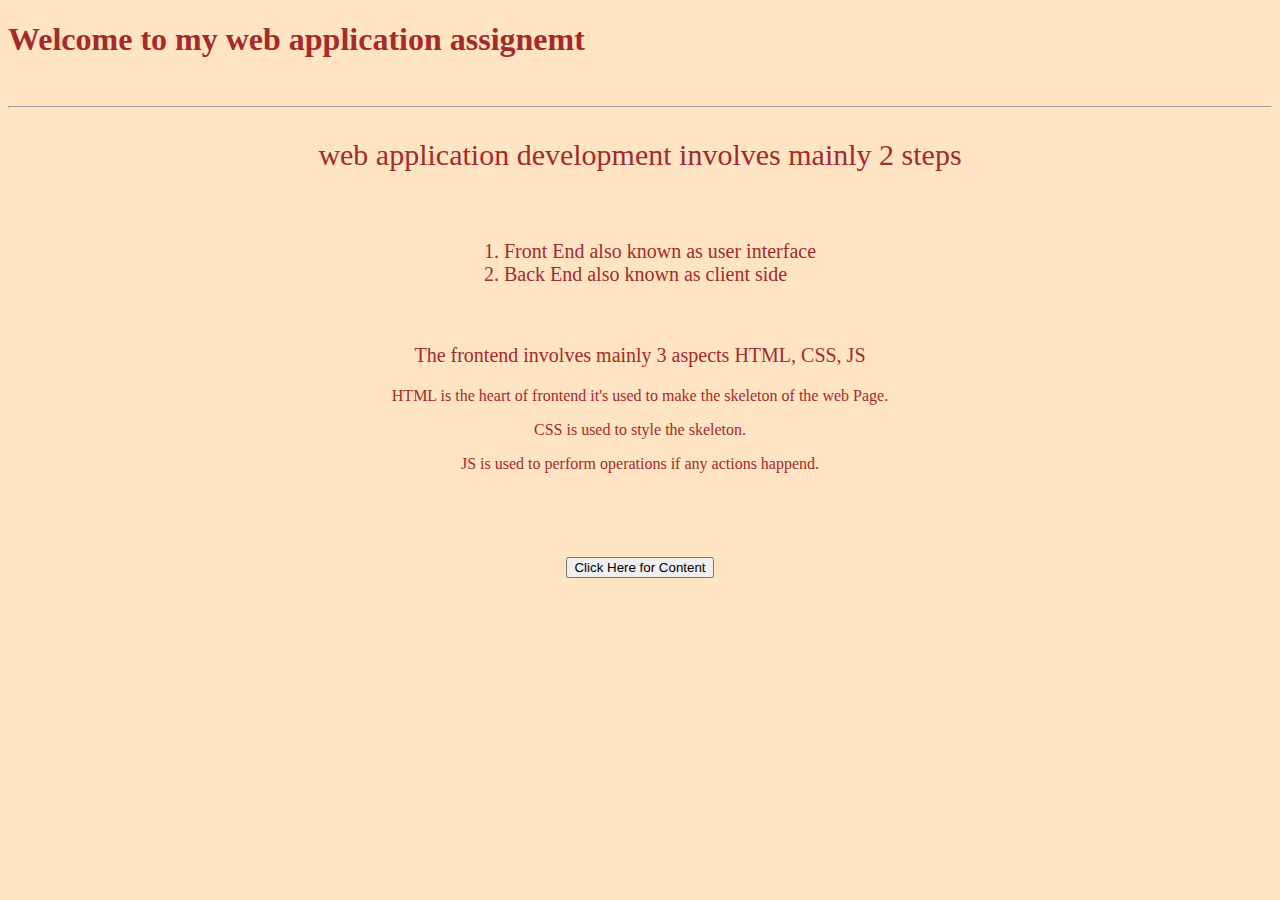
<file: content1.html>
<!DOCTYPE html>
<html lang="en">
<head>
    <meta charset="UTF-8">
    <meta name="viewport" content="width=device-width, initial-scale=1.0">
    <title>Document</title>
</head>
<body style="background-color: bisque; color: brown;">
    <h1>Welcome to my web application assignemt</h1>
    <br>
    <hr>
    
    <p style="text-align: center; font-size: 30px;">web application development involves mainly 2 steps</p>
    <br>
    <div style="text-align: center;">
        <ol style="display: inline-block; text-align: left; font-size: 20px;">
            <li>Front End also known as user interface</li>
            <li>Back End also known as client side</li>
        </ol>
    </div>
    <br>

    <div id = "links1" style="text-align: center;">
        <p style="font: bolder; font-size: 20px;">
            The frontend involves mainly 3 aspects HTML, CSS, JS

            <p>
                <p>HTML is the heart of frontend it's used to make the skeleton of the web Page.</p>
                <p>CSS is used to style the skeleton.</p>
                <p>JS is used to perform operations if any actions happend.</p>
                <br>
            </p>
        </p>
    </div>

    <div style="text-align: center; margin-top: 50px;">
  <a href="content2.html">
    <button>Click Here for Content</button>
  </a>
</div>

</div>


</body>
</html>
</file>
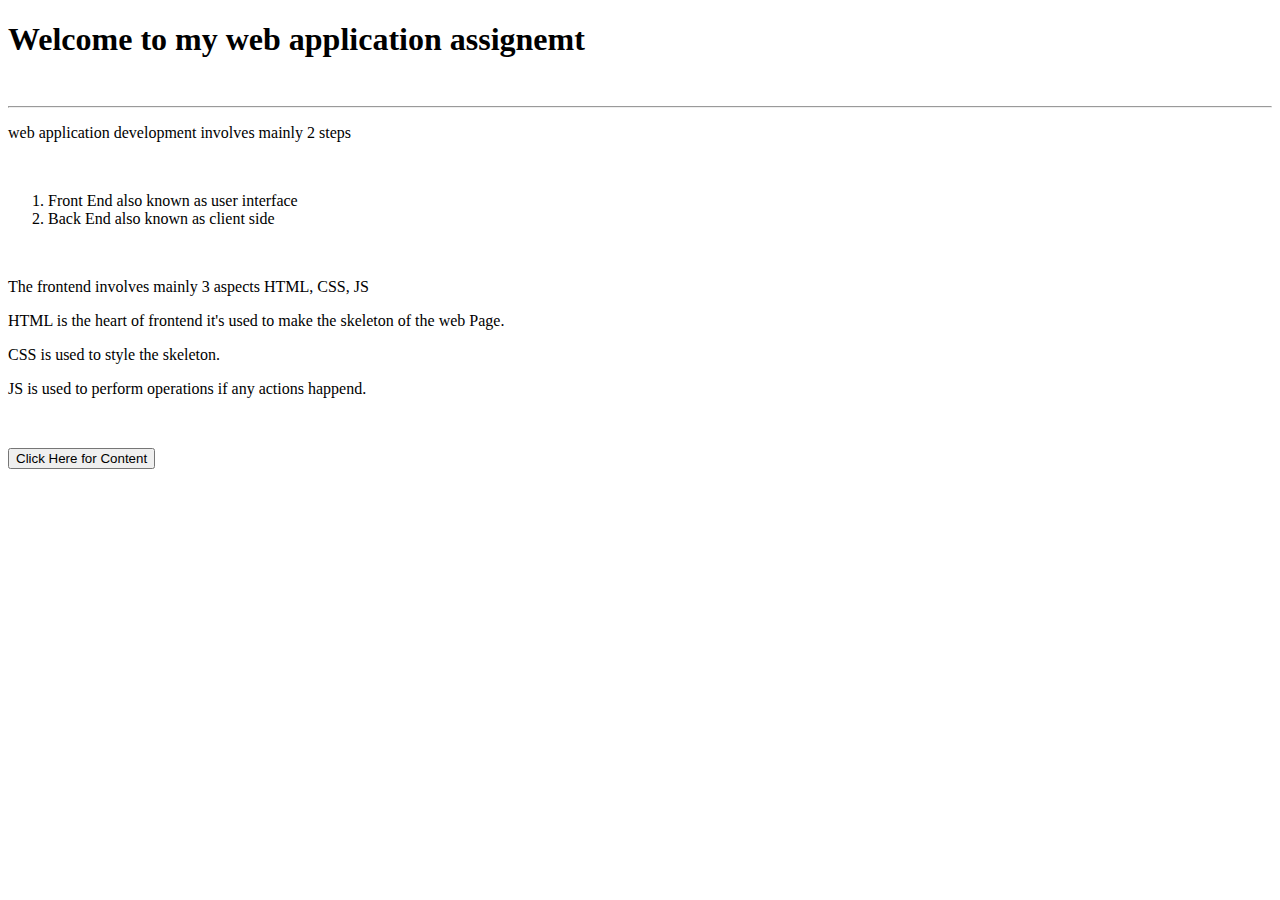
<file: content11.html>
<!DOCTYPE html>
<html lang="en">
<head>
    <meta charset="UTF-8">
    <meta name="viewport" content="width=device-width, initial-scale=1.0">
    <title>Document</title>
</head>
<body>
    <h1>Welcome to my web application assignemt</h1>
    <br>
    <hr>
    
    <p>web application development involves mainly 2 steps</p>
    <br>
    <div>
        <ol>
            <li>Front End also known as user interface</li>
            <li>Back End also known as client side</li>
        </ol>
    </div>
    <br>

    <div id = "links1">
        <p>
            The frontend involves mainly 3 aspects HTML, CSS, JS

            <p>
                <p>HTML is the heart of frontend it's used to make the skeleton of the web Page.</p>
                <p>CSS is used to style the skeleton.</p>
                <p>JS is used to perform operations if any actions happend.</p>
                <br>
            </p>
        </p>
    </div>

    <div>
  <a href="content2.html">
    <button>Click Here for Content</button>
  </a>
</div>

</div>
</body>
</html>
</file>
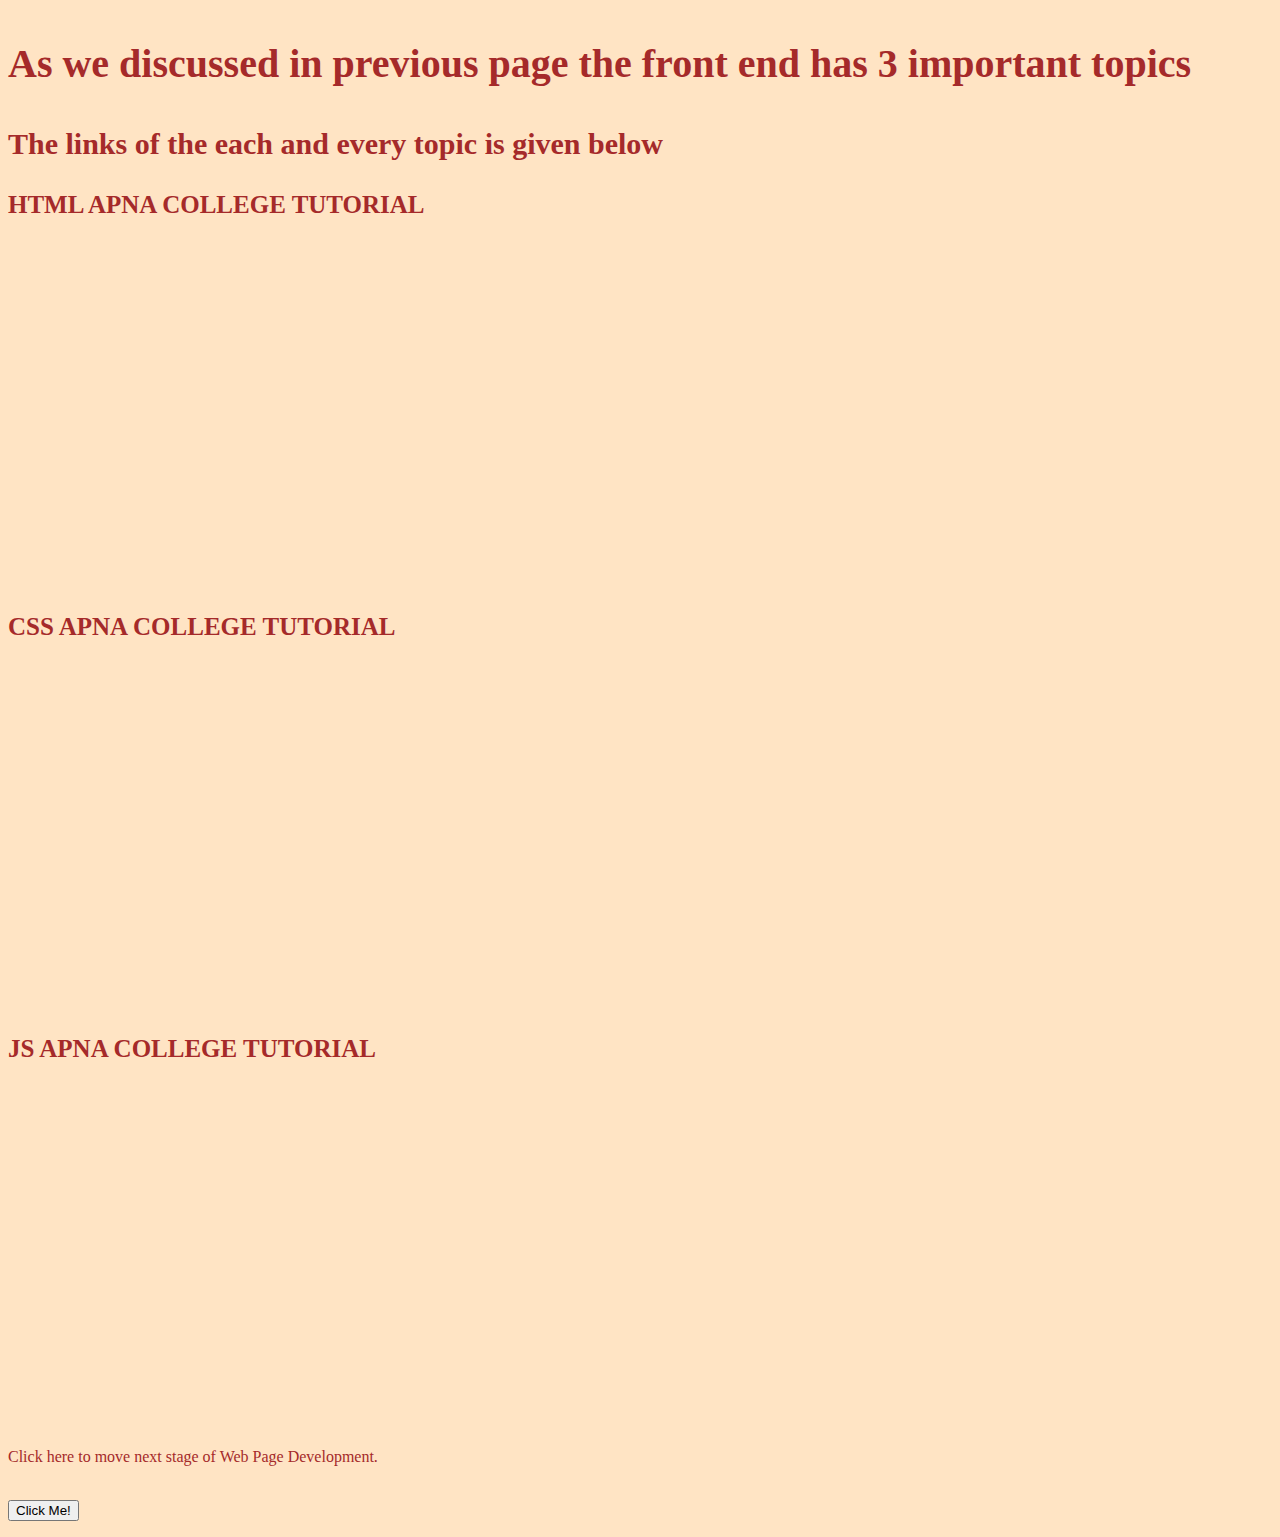
<file: content2.html>
<!DOCTYPE html>
<html lang="en">
<head>
    <meta charset="UTF-8">
    <meta name="viewport" content="width=device-width, initial-scale=1.0">
    <title>Document</title>
</head>
<body style="background-color: bisque; color: brown;">
    <p style="font-size: 40px; font-weight: bolder;">As we discussed in previous page the front end has 3 important topics</p>
    <p style="font-size: 30px; font-weight: bolder;">The links of the each and every topic is given below</p>

    <div>
        <p style="font-size: 25px; font-weight: bolder;">HTML APNA COLLEGE TUTORIAL</p>
        <div style="text-align: center; margin-top: 50px;">
  <iframe width="560" height="315"
    src="https://www.youtube.com/embed/HcOc7P5BMi4?si=WatiZB5NkI_s81ew"
    title="YouTube video player"
    frameborder="0"
    allow="accelerometer; autoplay; clipboard-write; encrypted-media; gyroscope; picture-in-picture"
    allowfullscreen>
  </iframe>
</div>

    </div>

    <div>
        <p style="font-size: 25px; font-weight: bolder;">CSS APNA COLLEGE TUTORIAL</p>
        <div style="text-align: center; margin-top: 50px;">
  <iframe width="560" height="315"
    src="https://www.youtube.com/embed/ESnrn1kAD4E?si=mwfA5E0QV6Bk3aV5"
    title="YouTube video player"
    frameborder="0"
    allow="accelerometer; autoplay; clipboard-write; encrypted-media; gyroscope; picture-in-picture"
    allowfullscreen>
  </iframe>
</div>

    </div><div>
        <p style="font-size: 25px; font-weight: bolder;">JS APNA COLLEGE TUTORIAL</p>
        <div style="text-align: center; margin-top: 50px;">
  <iframe width="560" height="315"
    src= "https://www.youtube.com/embed/VlPiVmYuoqw?si=BYtW3otuZYBdXuJ6"
    title="YouTube video player"
    frameborder="0"
    allow="accelerometer; autoplay; clipboard-write; encrypted-media; gyroscope; picture-in-picture"
    allowfullscreen>
  </iframe>
</div>

    </div>

    <p>Click here to move next stage of Web Page Development.<p>
      <br>
    <a href="content3.html">
    <button>Click Me!</button>
  </a>
</body>
</html>
</file>
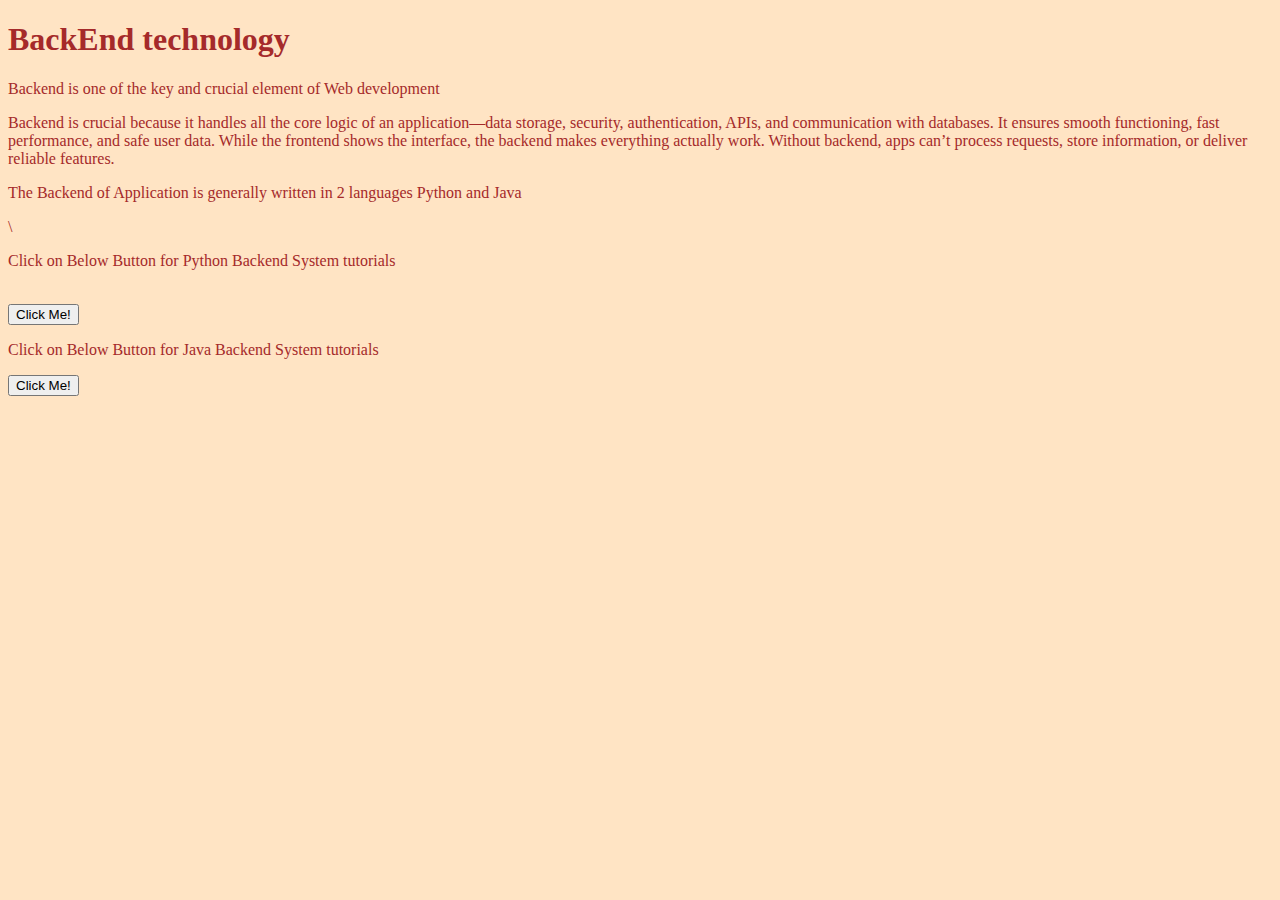
<file: content3.html>
<!DOCTYPE html>
<html lang="en">
<head>
    <meta charset="UTF-8">
    <meta name="viewport" content="width=device-width, initial-scale=1.0">
    <title>Document</title>
</head>
<body style="background-color: bisque; color: brown; align-items: center;">
    <h1>BackEnd technology</h1>

    <p>Backend is one of the key and crucial element of Web development</p>

    <p>Backend is crucial because it handles all the core logic of an application—data storage, security, authentication, APIs, and communication with databases. It ensures smooth functioning, fast performance, and safe user data. While the frontend shows the interface, the backend makes everything actually work. Without backend, apps can’t process requests, store information, or deliver reliable features.</p>

    <p>The Backend of Application is generally written in 2 languages Python and Java</p>\

    <p>Click on Below Button for Python Backend System tutorials</p>
    <br>

    <a href="content4.html">
    <button>Click Me!</button>
  </a>

    <p>Click on Below Button for Java Backend System tutorials</p>
    <a href="content5.html">
    <button>Click Me!</button>
  </a>


</body>
</html>
</file>
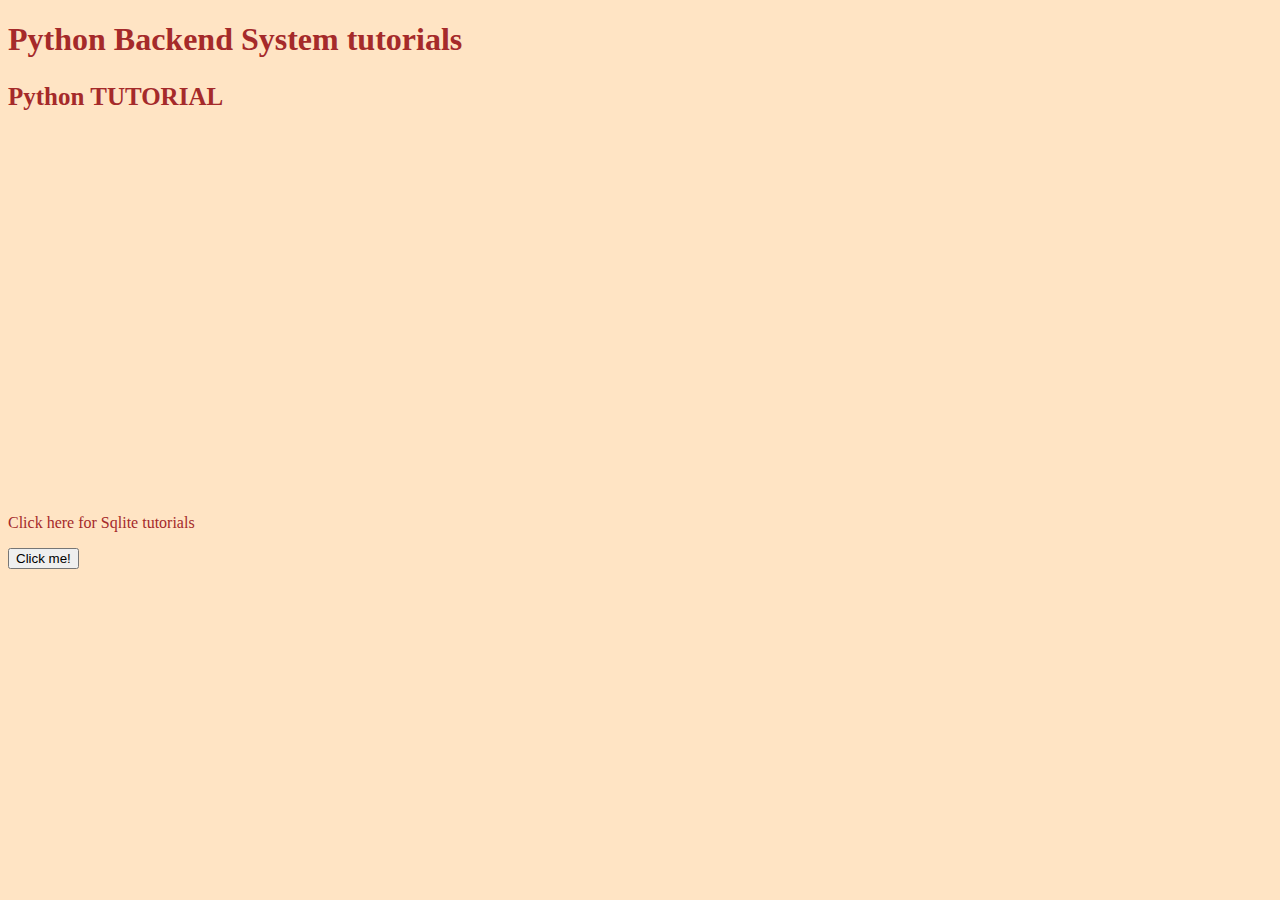
<file: content4.html>
<!DOCTYPE html>
<html lang="en">
<head>
    <meta charset="UTF-8">
    <meta name="viewport" content="width=device-width, initial-scale=1.0">
    <title>Document</title>
</head>
<body style="background-color: bisque; color: brown; align-items: center;">
    
    <h1>Python Backend System tutorials</h1>

    <div>
        <p style="font-size: 25px; font-weight: bolder;">Python TUTORIAL</p>
        <div style="text-align: center; margin-top: 50px;">
  <iframe width="560" height="315"
    src= "https://www.youtube.com/embed/jBzwzrDvZ18?si=M8QmaA12cXWQ-AHE"
    title="YouTube video player"
    frameborder="0"
    allow="accelerometer; autoplay; clipboard-write; encrypted-media; gyroscope; picture-in-picture"
    allowfullscreen>
  </iframe>
</div>


    <br>
    <p>Click here for Sqlite tutorials</p>
    <a href="content8.html">
         <button value="Click me!">Click me!</button>
    </a>
</body>
</html>
</file>
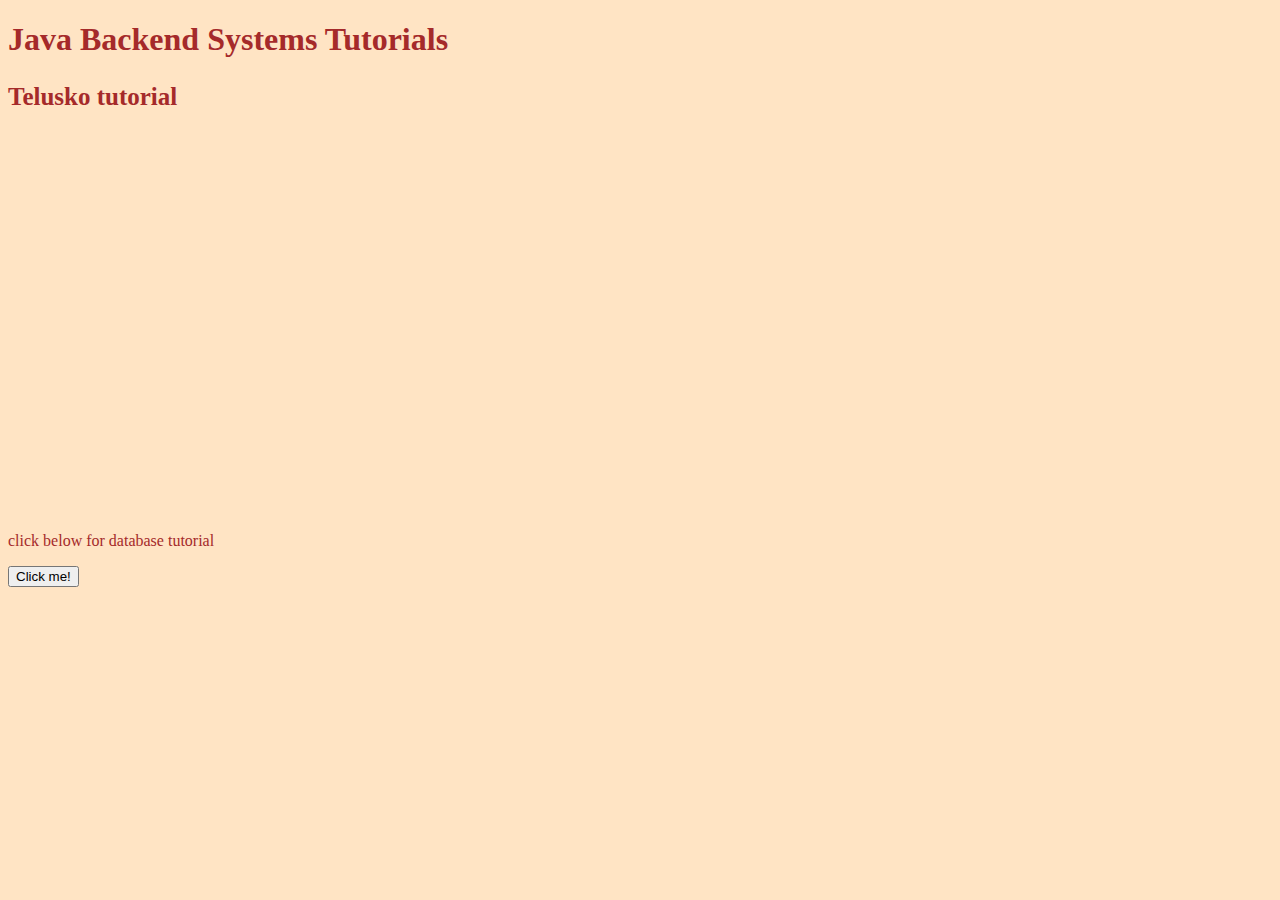
<file: content5.html>
<!DOCTYPE html>
<html lang="en">
<head>
    <meta charset="UTF-8">
    <meta name="viewport" content="width=device-width, initial-scale=1.0">
    <title>Document</title>
</head>
<body style="background-color: bisque; color: brown; align-items: center;">
    <h1>Java Backend Systems Tutorials</h1>

    <div>
        <p style="font-size: 25px; font-weight: bolder;">Telusko tutorial</p>
        <div style="text-align: center; margin-top: 50px;">
  <iframe width="560" height="315"
    src= "https://www.youtube.com/embed/-Fe0zk-F4OA?si=FigkEi4BFVysCMwH"
    title="YouTube video player"
    frameborder="0"
    allow="accelerometer; autoplay; clipboard-write; encrypted-media; gyroscope; picture-in-picture"
    allowfullscreen>
  </iframe>
</div>
    <br>
    <br>
    <p> click below for database tutorial</p>
    <a href="content7.html">
        <button value="Click me!">Click me!</button>
    </a>
</body>
</html>
</file>
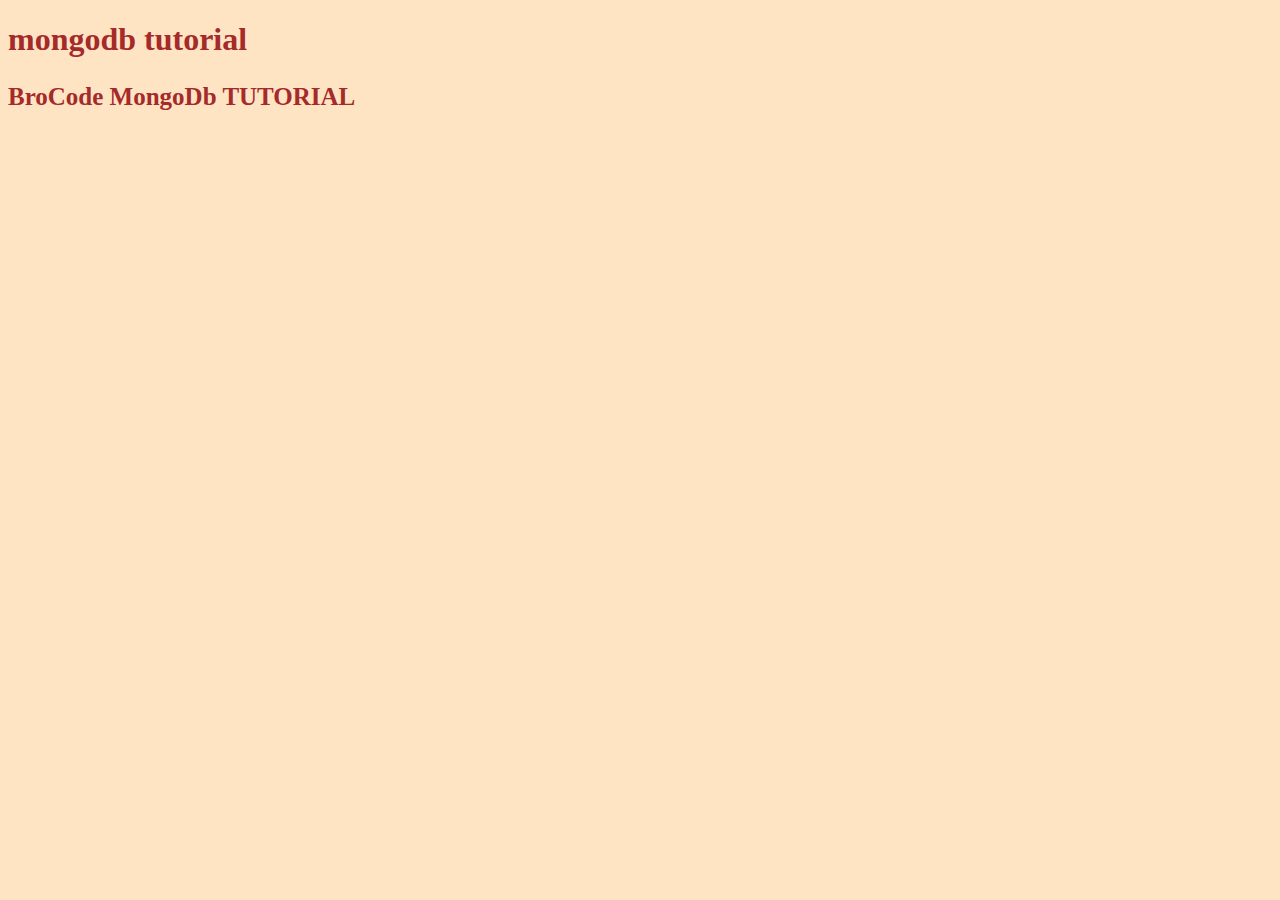
<file: content7.html>
<!DOCTYPE html>
<html lang="en">
<head>
    <meta charset="UTF-8">
    <meta name="viewport" content="width=device-width, initial-scale=1.0">
    <title>Document</title>
</head>
<body style="background-color: bisque; color: brown; align-items: center;">
    <h1>mongodb tutorial</h1>


    <div>
        <p style="font-size: 25px; font-weight: bolder;">BroCode MongoDb TUTORIAL</p>
        <div style="text-align: center; margin-top: 50px;">
  <iframe width="560" height="315"
    src= "https://www.youtube.com/embed/c2M-rlkkT5o?si=uRA2N_LcT2eIZj4K"
    title="YouTube video player"
    frameborder="0"
    allow="accelerometer; autoplay; clipboard-write; encrypted-media; gyroscope; picture-in-picture"
    allowfullscreen>
  </iframe>
</div>
</body>
</html>
</file>
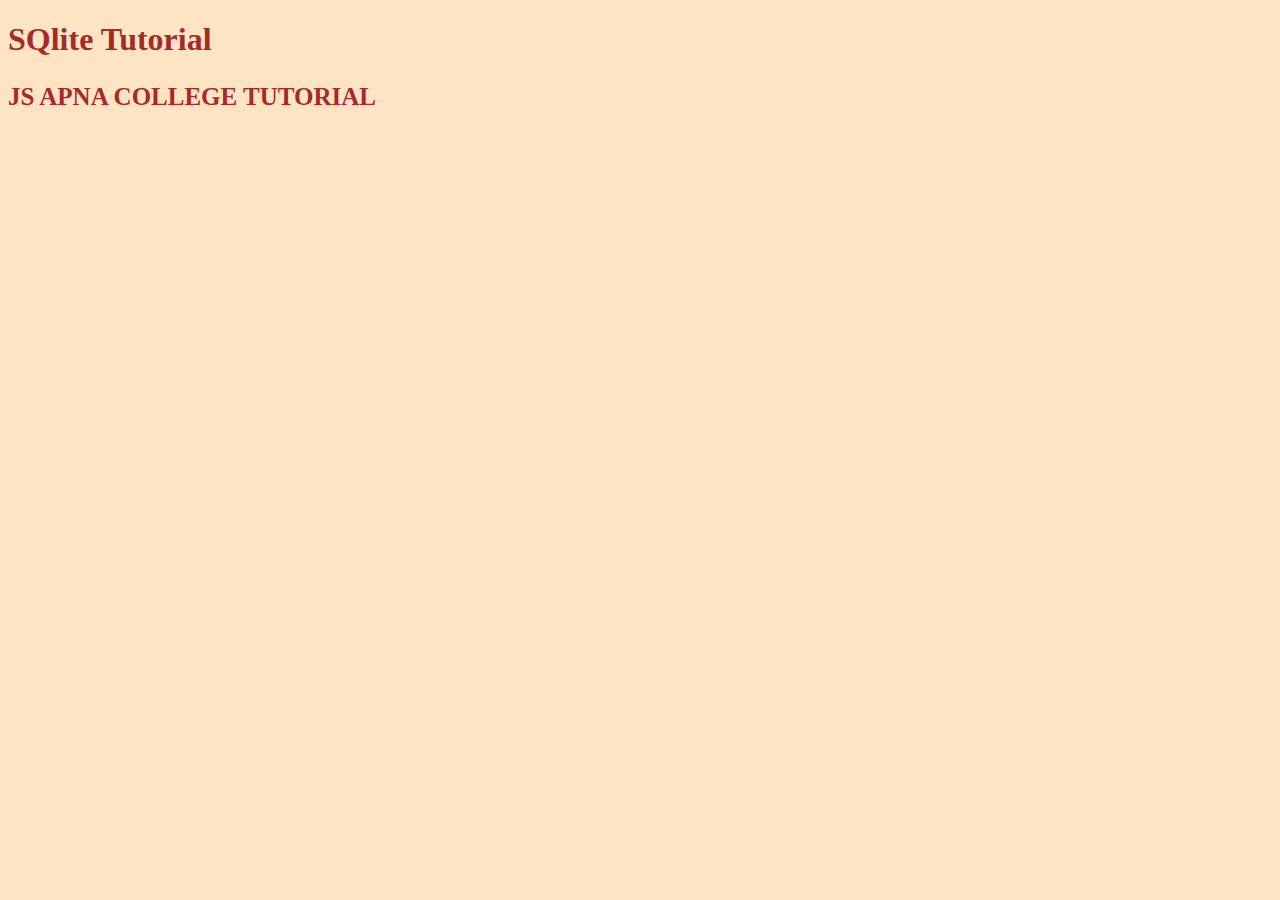
<file: content8.html>
<!DOCTYPE html>
<html lang="en">
<head>
    <meta charset="UTF-8">
    <meta name="viewport" content="width=device-width, initial-scale=1.0">
    <title>Document</title>
</head>
<body style="background-color: bisque; color: brown; align-items: center;">
    <h1>SQlite Tutorial</h1>


    <div>
        <p style="font-size: 25px; font-weight: bolder;">JS APNA COLLEGE TUTORIAL</p>
        <div style="text-align: center; margin-top: 50px;">
  <iframe width="560" height="315"
    src= "https://www.youtube.com/embed/byHcYRpMgI4?si=yqy3RQ4cSw-RDoMq"
    title="YouTube video player"
    frameborder="0"
    allow="accelerometer; autoplay; clipboard-write; encrypted-media; gyroscope; picture-in-picture"
    allowfullscreen>
  </iframe>
    
</body>
</html>
</file>
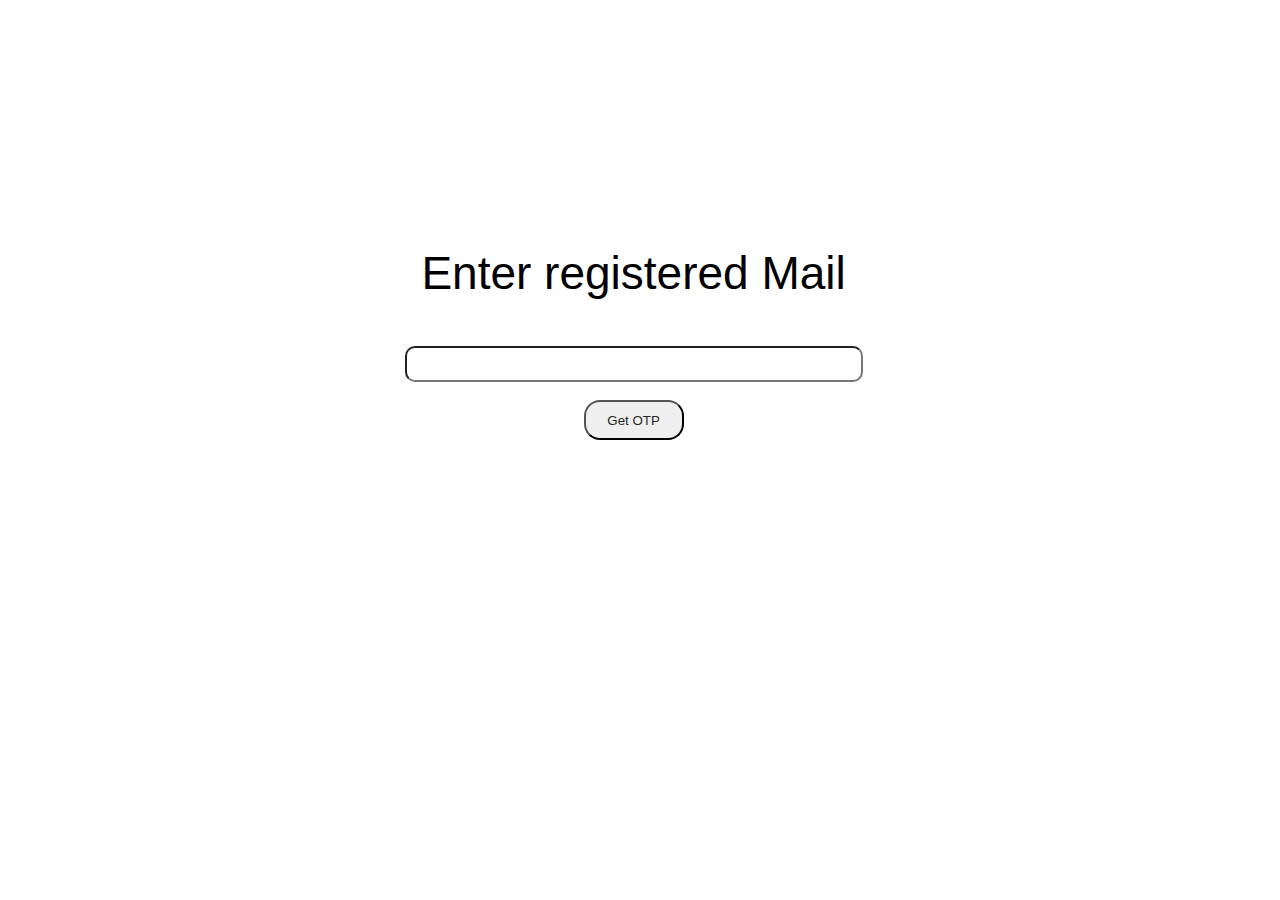
<file: forg1.html>
<!DOCTYPE html>
<html lang="en">

<head>
  <meta charset="UTF-8" />
  <meta name="viewport" content="width=device-width, initial-scale=1.0" />
  <link rel="stylesheet" href="forg1.cs.css" />
  <title>Browser</title>
</head>
  
  <body>
    <form>
      <p>Enter registered Mail</p>
      <input type = 'text' place holder = 'Enter the mail'></input>
      <br>
        <br>
      <button>Get OTP</button>
    </form>
  </body>
</file>
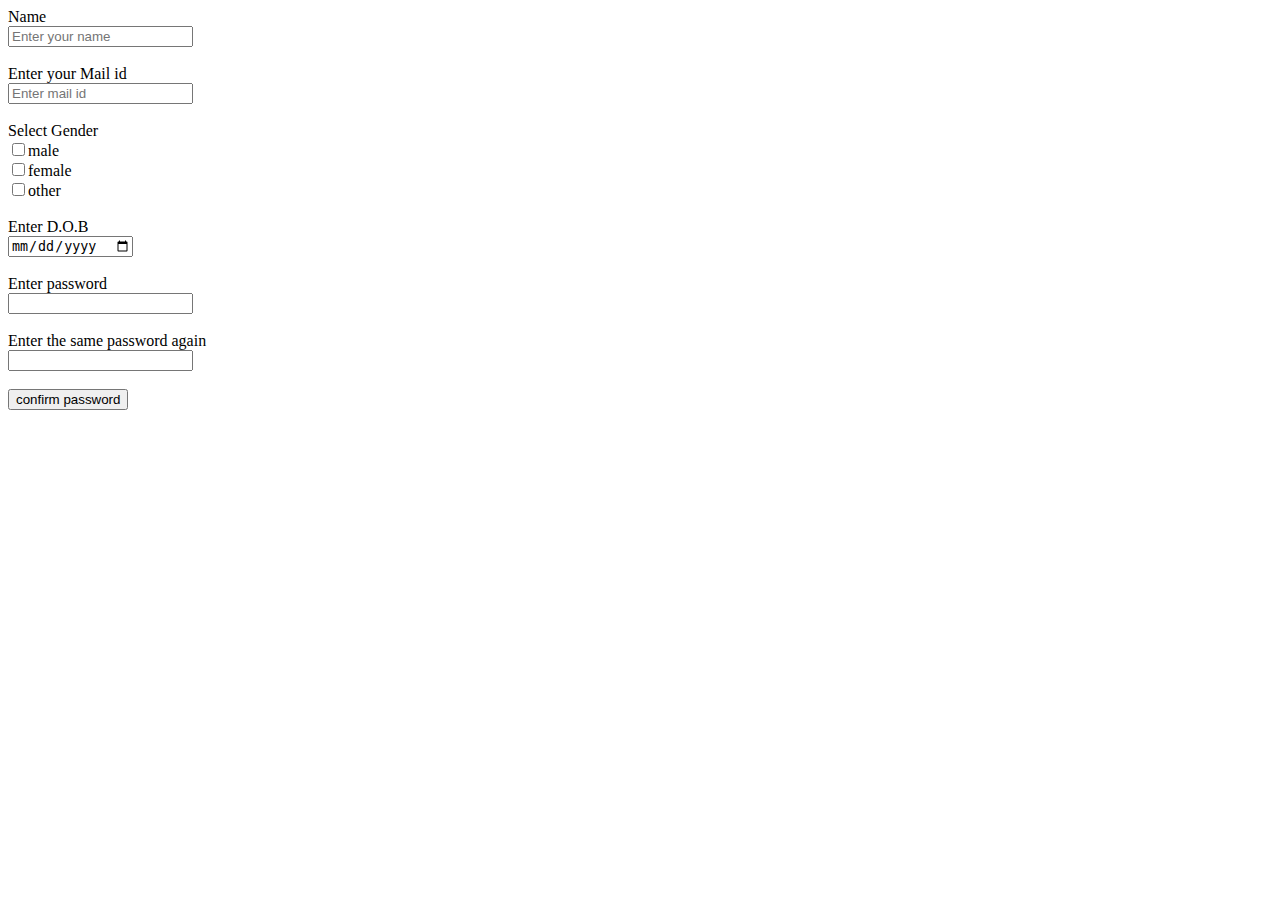
<file: new.html>
<!DOCTYPE html>
<html lang="en">
<head>
    <meta charset="UTF-8">
    <meta name="viewport" content="width=device-width, initial-scale=1.0">
    <title>Document</title>
</head>
<body>
    <form>
        <label>Name</label>
        <br>
        <input type="text", placeholder="Enter your name">
        <br>
        <br>
        <label>Enter your Mail id</label>
        <br>
        <input type="text", placeholder="Enter mail id">
        <br>
        <br>
        <label>Select Gender</label>
        <br>
        <input type="checkbox">male
        <br>
        <input type="checkbox">female
        <br>
        <input type="checkbox">other
        <br>
        <br>
        <label>Enter D.O.B</label>
        <br>
        <input type="date">
        <br>
        <br>
        <label>Enter password</label>
        <br>
        <input type="password">
        <br>
        <br>
        <label>Enter the same password again</label>
        <br>
        <input type="password">
        <br>
        <br>
        <input type="button" value="confirm password">
    </form>
</body>
</html>
</file>
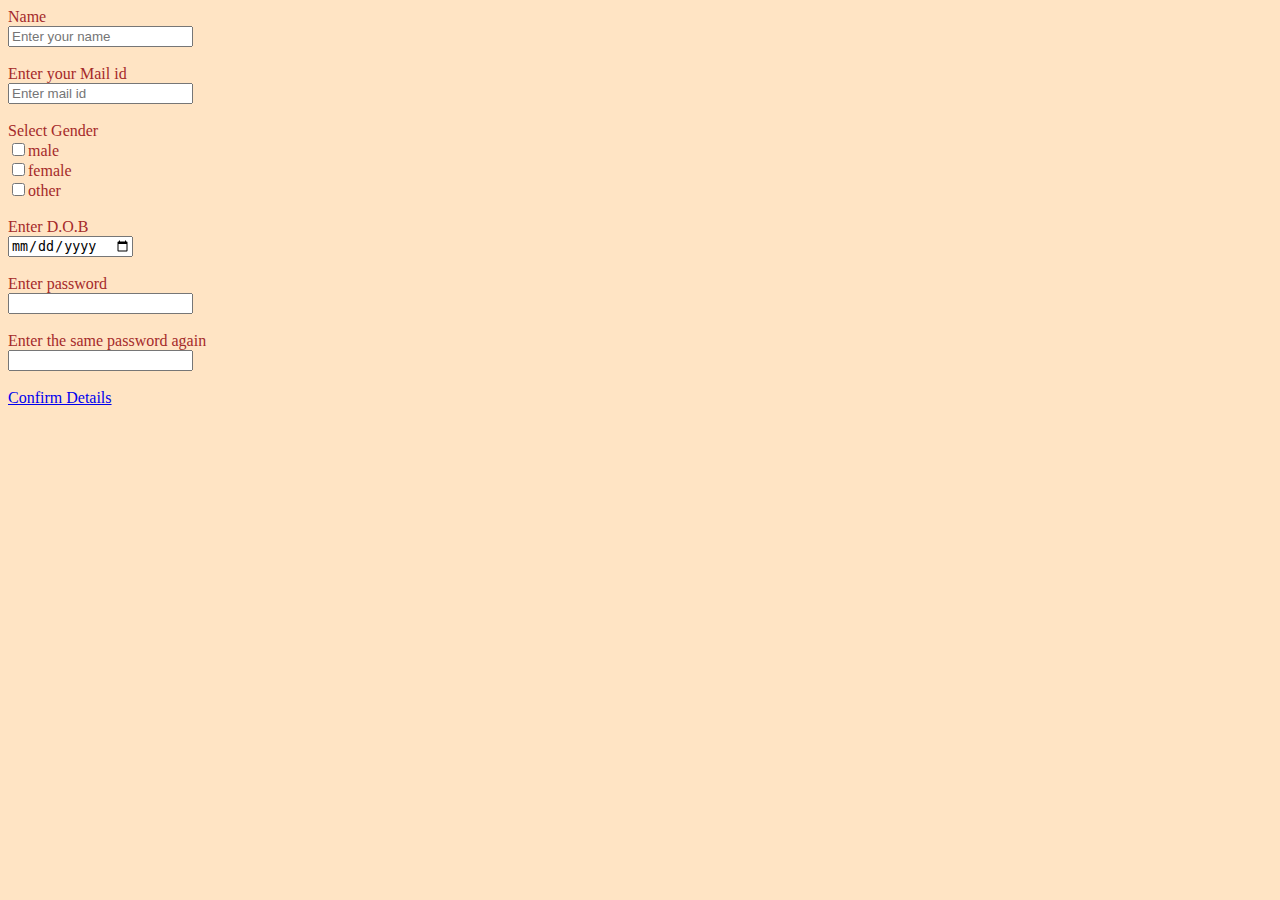
<file: new1.html>
<!DOCTYPE html>
<html lang="en">
<head>
    <meta charset="UTF-8">
    <meta name="viewport" content="width=device-width, initial-scale=1.0">
    <title>Document</title>
</head>
<body style="background-color: bisque; color: brown; align-items: center;">
    <form style="background-color: bisque; color: brown; align-items: center;">
        <label>Name</label>
        <br>
        <input type="text", placeholder="Enter your name">
        <br>
        <br>
        <label>Enter your Mail id</label>
        <br>
        <input type="text", placeholder="Enter mail id">
        <br>
        <br>
        <label>Select Gender</label>
        <br>
        <input type="checkbox">male
        <br>
        <input type="checkbox">female
        <br>
        <input type="checkbox">other
        <br>
        <br>
        <label>Enter D.O.B</label>
        <br>
        <input type="date">
        <br>
        <br>
        <label>Enter password</label>
        <br>
        <input type="password">
        <br>
        <br>
        <label>Enter the same password again</label>
        <br>
        <input type="password">
        <br>
        <br>

        <a href="index1.html">Confirm Details</a>
    </form>
</body>
</html>
</file>
<file: forg1.cs.css>
body{
    background-image: url("https://img.freepik.com/premium-photo/blue-watercolor-background-with-texture-clouds_807812-1770.jpg?semt=ais_hybrid&w=740&q=80");
    background-repeat: no-repeat;
    /* background-position: center; */
    background-size: cover;
    text-align: center;
    align-content: center;
    padding :15% 26% 25% 25%;
}

input{
    height: 30px;
    width: 450px;
    border-radius: 10px;
}

button{
    color: rgb(39, 39, 38);
    height: 40px;
    width: 100px;
    border-radius: 16px;
    font-family: 'Gill Sans', 'Gill Sans MT', Calibri, 'Trebuchet MS', sans-serif;

}

p{
    font-weight: 540;
    font-family: 'Gill Sans', 'Gill Sans MT', Calibri, 'Trebuchet MS', sans-serif;
    font-size: 46px;
}
</file>
